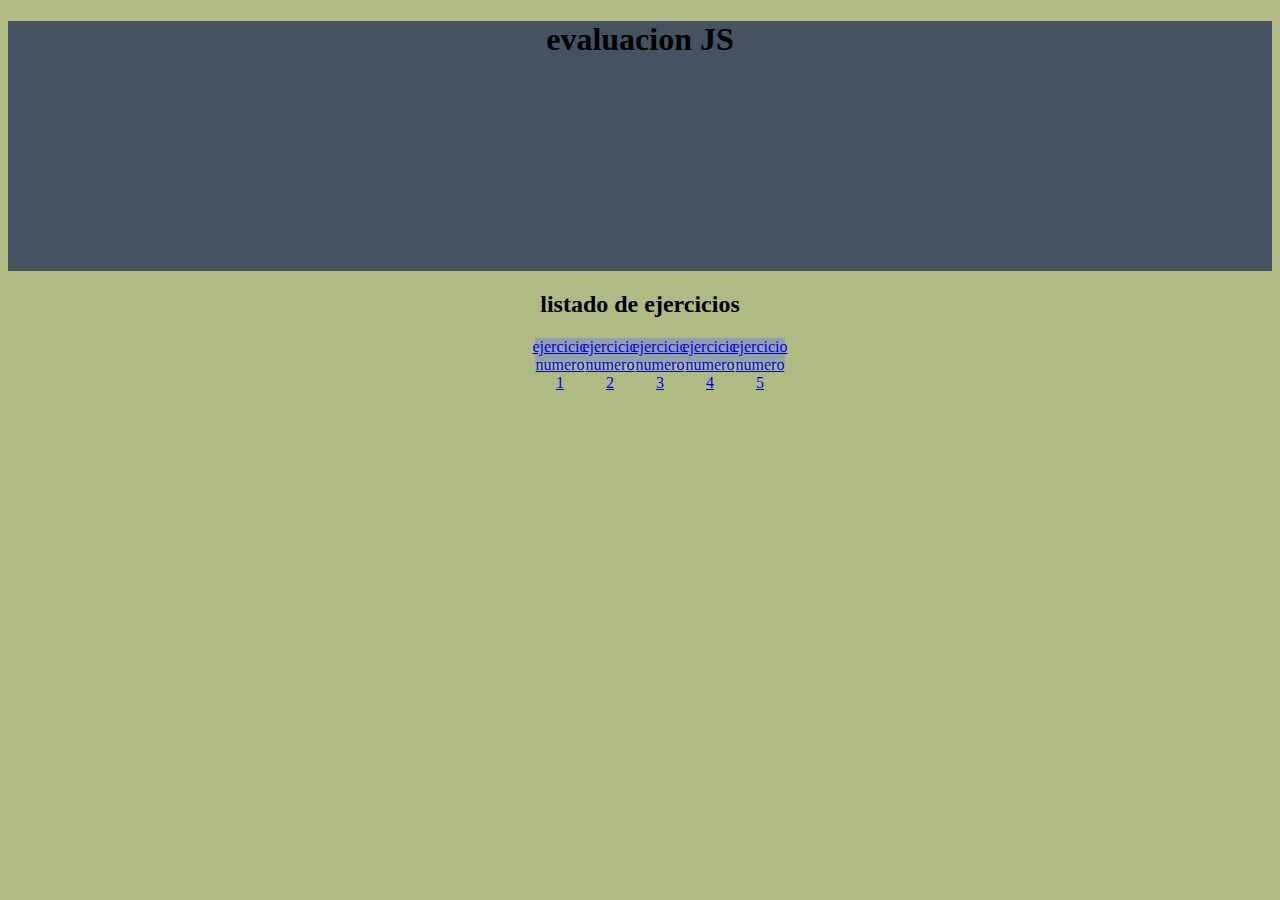
<file: index.html>
<!DOCTYPE html>
<html lang="es">
<head>
    <meta charset="UTF-8">
    <meta name="viewport" content="width=device-width, initial-scale=1.0">
    <title>evaluacion de JS</title>
    <link rel="stylesheet" href="style.css">
</head>
<body>
    <header>
        <h1>evaluacion JS</h1>
    </header>
    <main><h2>listado de ejercicios</h2>
        <div class="navbar">
            <nav>
                <ul class="navbar__list">
                    <li class="navbar__item"><a href="ejer1.html">ejercicio numero 1</a></li>
                    <li class="navbar__item"><a href="ejer2.html">ejercicio numero 2</a></li>
                    <li class="navbar__item"><a href="eje3.html">ejercicio numero 3</a></li>
                    <li class="navbar__item"><a href="ejer4.html">ejercicio numero 4</a></li>
                    <li class="navbar__item"><a href="ejer5.html">ejercicio numero 5</a></li>
                </ul>
            </nav>
        </div>
    </main>
    
</body>
</html>
</file>
<file: style.css>
header{

    width: 100%;
    height: 250px;
    background-color: #455262;
}
body{
    background-color: #b0bb83;
    text-align: center;

}


.navbar__list{
    display: flex;
    flex-direction: row;
    flex-wrap: wrap;
    justify-content: center;
}

.navbar__item{
    display: flex;
    flex-direction: row;
    width: 50px;
    height: 25px;
    background-color: #93a2a9;
    justify-content: center;
}
</file>
